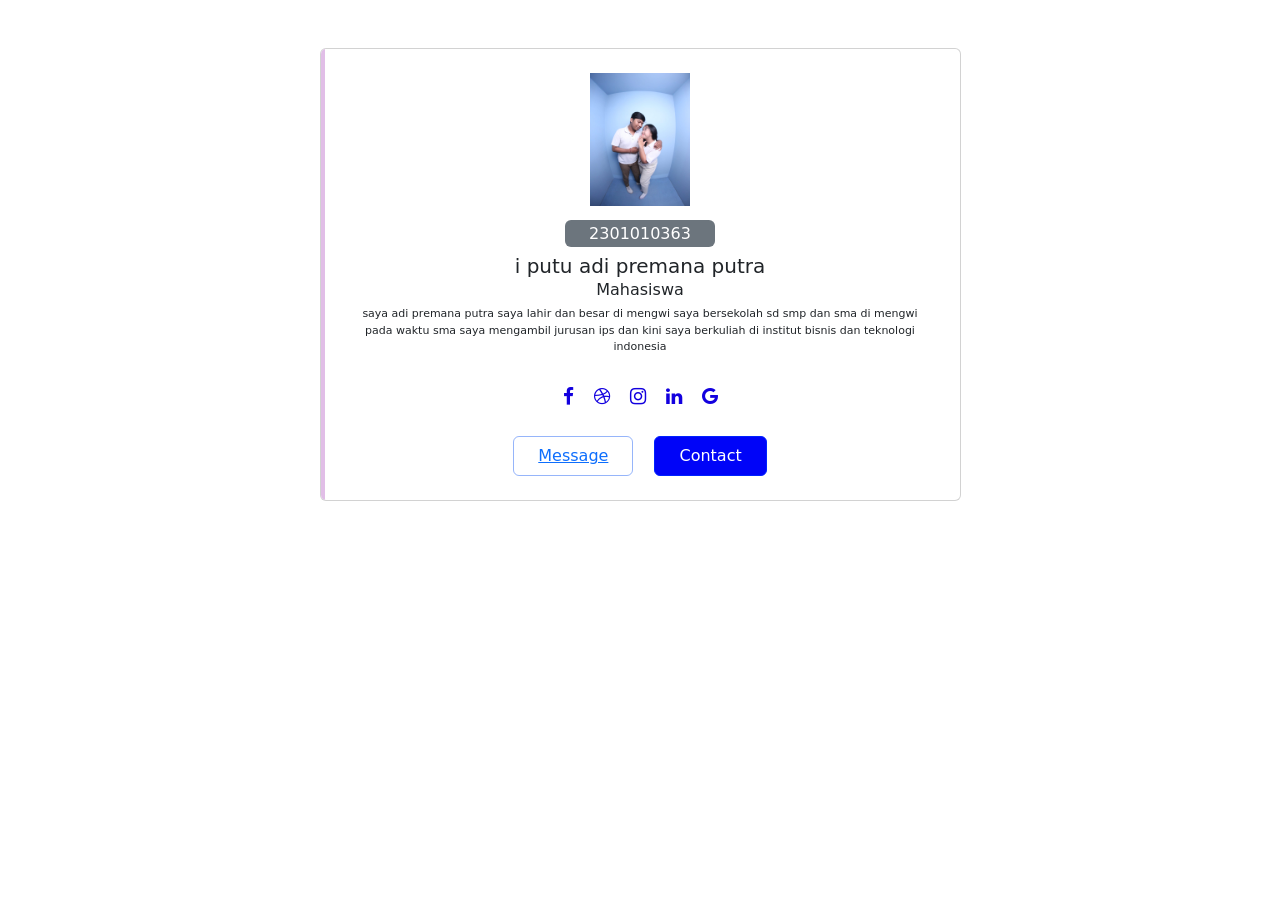
<file: index.html>
<!DOCTYPE html>
<html lang="en">
<head>
    <meta charset="UTF-8">
    <meta name="viewport" content="width=device-width, initial-scale=1.0">
    <title>Document</title>
    <link rel="stylesheet" href="style.css">
    <link rel="stylesheet" href="https://cdnjs.cloudflare.com/ajax/libs/font-awesome/4.7.0/css/font-awesome.min.css">
    <link rel="stylesheet" href="https://cdnjs.cloudflare.com/ajax/libs/jquery/3.2.1/jquery.min.js">
    <link rel="stylesheet" href="https://cdn.jsdelivr.net/npm/bootstrap@5.0.0-beta1/dist/css/bootstrap.min.css">
</head>
<body>
    <div class="container mt-5">
    
        <div class="row d-flex justify-content-center">
            
            <div class="col-md-7">
                
                <div class="card p-3 py-4">
                    
                    <div class="text-center">
                        <img src="aneh.jpg" width="100">
                    </div>
                    
                    <div class="text-center mt-3">
                        <span class="bg-secondary p-1 px-4 rounded text-white">2301010363</span>
                        <h5 class="mt-2 mb-0">i putu adi premana putra</h5>
                        <span>Mahasiswa</span>
                        
                        <div class="px-4 mt-1">
                            <p class="fonts">saya adi premana putra saya lahir dan besar di mengwi saya bersekolah sd smp dan sma di mengwi pada waktu sma saya mengambil jurusan ips dan kini saya berkuliah di institut bisnis dan teknologi indonesia </p>
                        
                        </div>
                        
                         <ul class="social-list">
                            <li><i class="fa fa-facebook">
                                <a href="https://music.youtube.com/"></a>
                            </i></li>
                            <li><i class="fa fa-dribbble"></i></li>
                            <li><i class="fa fa-instagram"></i></li>
                            <li><i class="fa fa-linkedin"></i></li>
                            <li><i class="fa fa-google"></i></li>
                        </ul>
                        
                        <div class="buttons">
                            <button class="btn btn-outline-primary px-4">
                                <a href="mailto:contoh@example.com">Message</a>
                            </button>
                            <button class="btn btn-primary px-4 ms-3">Contact</button>
                        </div>
                        
                        
                    </div>
                    
                   
                    
                    
                </div>
                
            </div>
            
        </div>
        
    </div>
</body>
</html>
</file>
<file: style.css>
body{
    background:#eee;
}

.card{
    border:none;

    position:relative;
    overflow:hidden;
    border-radius:8px;
    cursor:pointer;
}

.card:before{
    
    content:"";
    position:absolute;
    left:0;
    top:0;
    width:4px;
    height:100%;
    background-color:#E1BEE7;
    transform:scaleY(1);
    transition:all 0.5s;
    transform-origin: bottom
}

.card:after{
    
    content:"";
    position:absolute;
    left:0;
    top:0;
    width:4px;
    height:100%;
    background-color:#140ad0;
    transform:scaleY(0);
    transition:all 0.5s;
    transform-origin: bottom
}

.card:hover::after{
    transform:scaleY(1);
}


.fonts{
    font-size:11px;
}

.social-list{
    display:flex;
    list-style:none;
    justify-content:center;
    padding:0;
}

.social-list li{
    padding:10px;
    color:#1300df;
    font-size:19px;
}


.buttons button:nth-child(1){
       border:1px solid #004df369 !important;
       color:#cacacc;
       height:40px;
}

.buttons button:nth-child(1):hover{
       border:1px solid #441fe9 !important;
       color:#fff;
       height:40px;
       background-color:#0011fe;
}

.buttons button:nth-child(2){
       border:1px solid #0022ff !important;
       background-color:#0004f8;
       color:#fff;
        height:40px;
}
</file>
